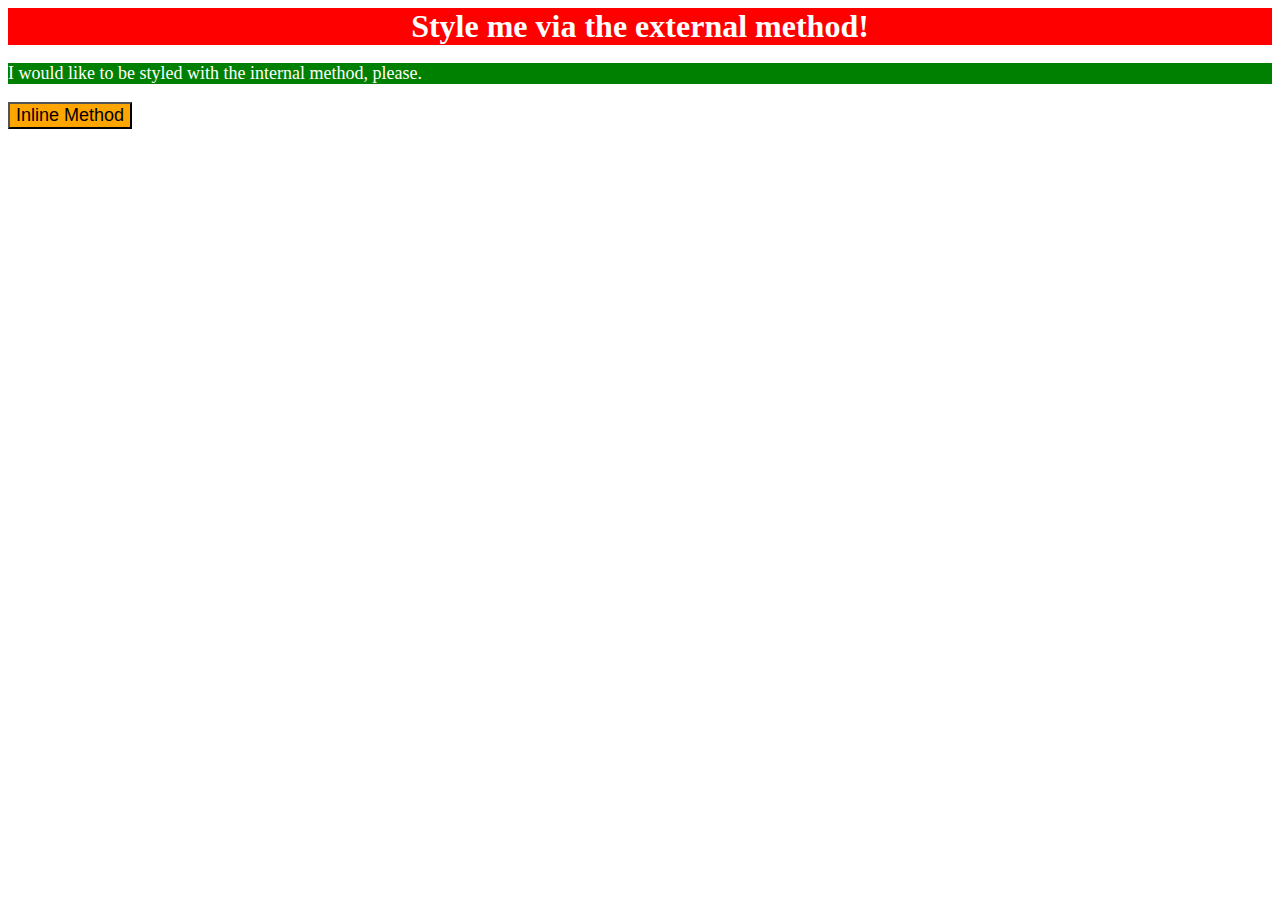
<file: foundations/01-css-methods/index.html>
<!DOCTYPE html>
<html lang="en">
  <head>
    <meta charset="UTF-8">
    <meta http-equiv="X-UA-Compatible" content="IE=edge">
    <meta name="viewport" content="width=device-width, initial-scale=1.0">
    <title>Methods for Adding CSS</title>
    <link rel="stylesheet" href="styles.css">
    <style>
      p {
        color: white;
        background-color: green;
        font-size: 18px;
      }
    </style>
  </head>
  <body>
    <div>Style me via the external method!</div>
    <p>I would like to be styled with the internal method, please.</p>
    <button style="font-size: 18px; background-color: orange;">Inline Method</button>
  </body>

  </html>
</file>
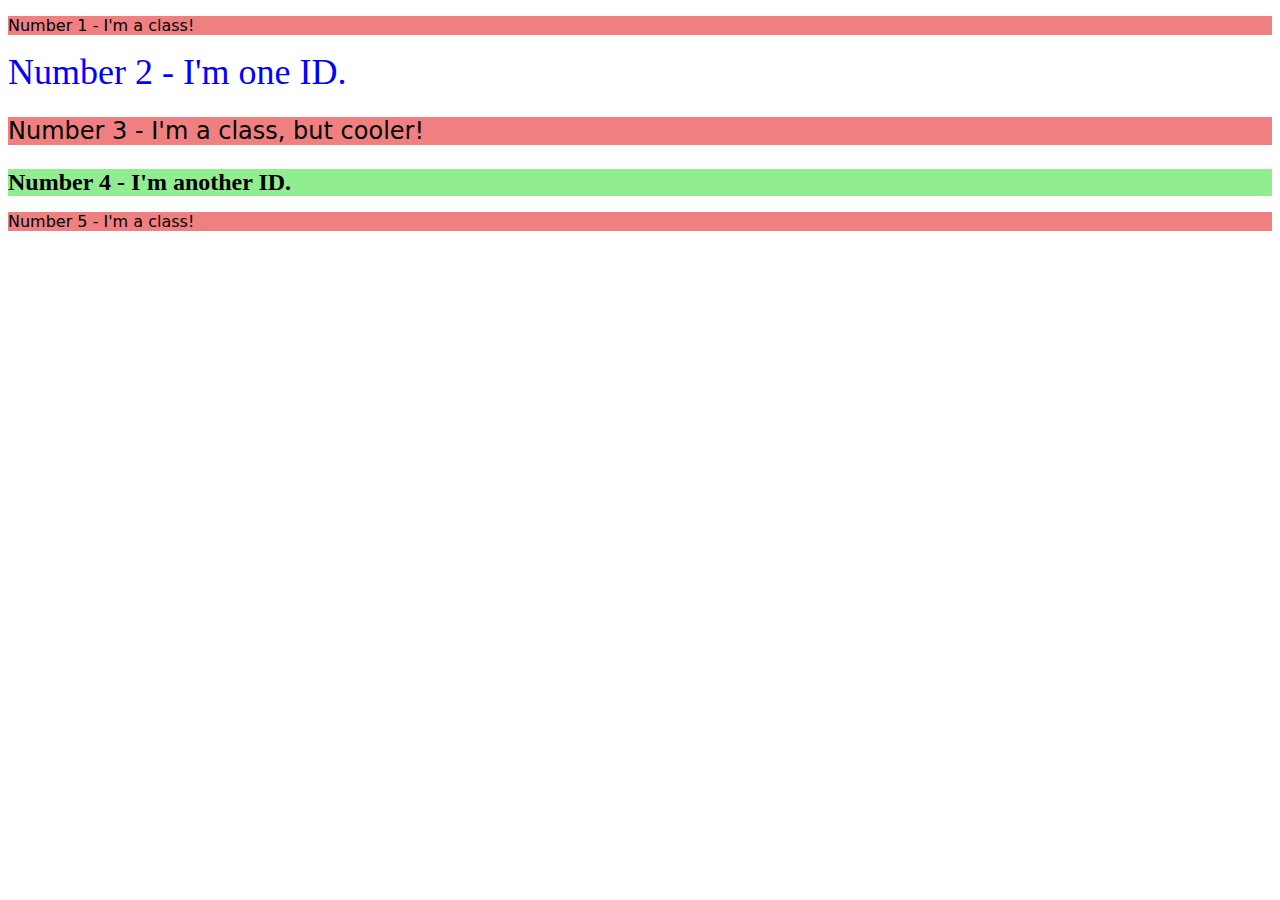
<file: foundations/02-class-id-selectors/index.html>
<!DOCTYPE html>
<html lang="en">
  <head>
    <meta charset="UTF-8">
    <meta http-equiv="X-UA-Compatible" content="IE=edge">
    <meta name="viewport" content="width=device-width, initial-scale=1.0">
    <title>Class and ID Selectors</title>
    <link rel="stylesheet" href="style.css">
  </head>
  
  <body>
    <p class="odd">Number 1 - I'm a class!</p>
    <div id="num2">Number 2 - I'm one ID.</div>
    <p class="odd adjust-font-size">Number 3 - I'm a class, but cooler!</p>
    <div id="num4">Number 4 - I'm another ID.</div>
    <p class="odd">Number 5 - I'm a class!</p>
  </body>


  </html>
</file>
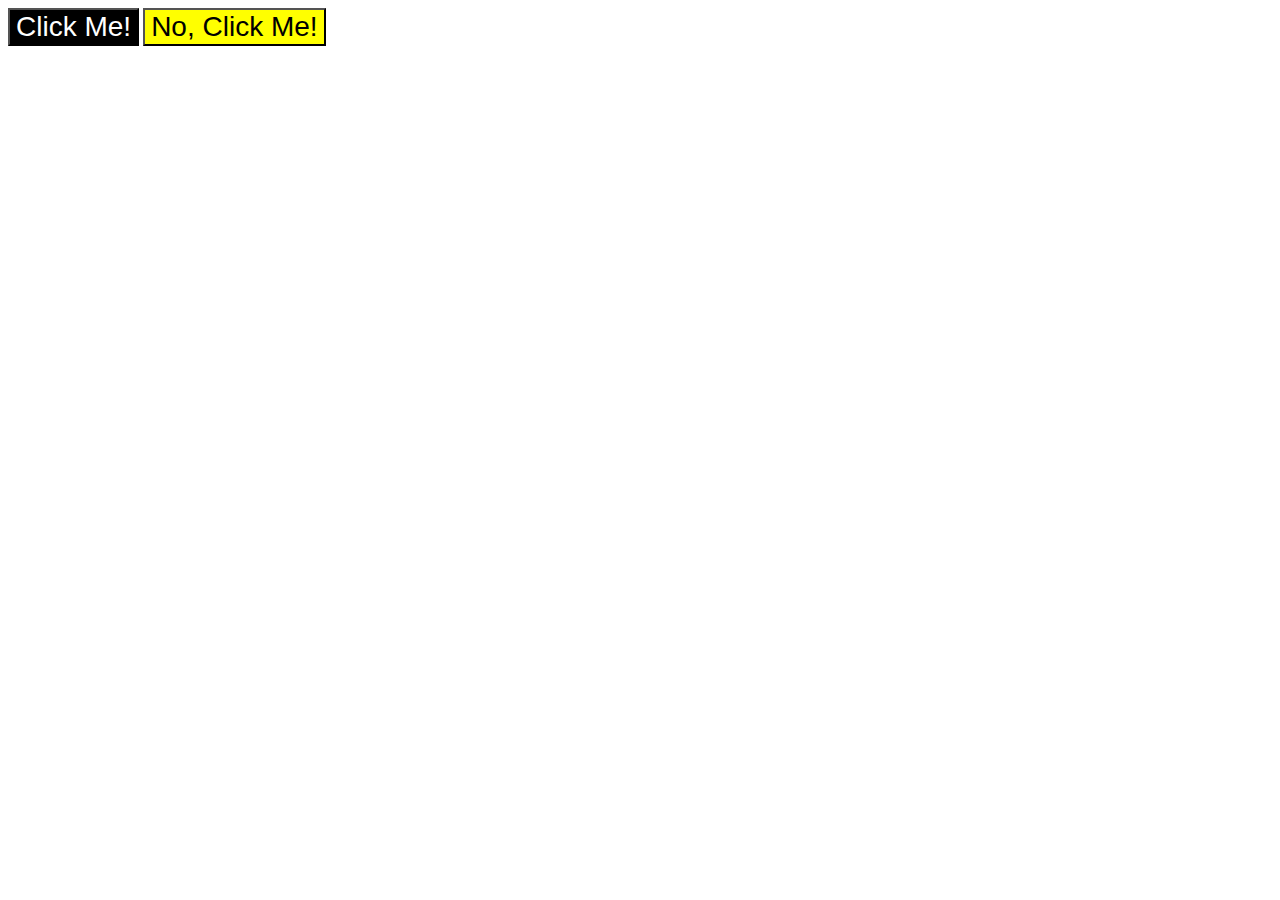
<file: foundations/03-grouping-selectors/index.html>
<!DOCTYPE html>
<html lang="en">
  <head>
    <meta charset="UTF-8">
    <meta http-equiv="X-UA-Compatible" content="IE=edge">
    <meta name="viewport" content="width=device-width, initial-scale=1.0">
    <title>Grouping Selectors</title>
    <link rel="stylesheet" href="style.css">
  </head>
  <body>
    <button class="one">Click Me!</button>
    <button class="two">No, Click Me!</button>
  </body>
</html>
</file>
<file: foundations/01-css-methods/styles.css>
div {
    color:white; 
    background-color: red;
    font-size: 32px;
    text-align: center;
    font-weight: bold;
}
</file>
<file: foundations/02-class-id-selectors/style.css>
.odd {
    background-color: lightcoral;
    font-family: Verdana, "DejaVu Sans", sans-serif;
}

#num2 {
    color: blue;
    font-size: 36px;
}

.adjust-font-size {
    font-size: 24px;
}

#num4 {
    background-color: lightgreen;
    font-size: 24px;
    font-weight: bold;
}
</file>
<file: foundations/03-grouping-selectors/style.css>
.one,
.two {
    font-size: 28px;
    font-family: Helvetica, "Times New Roman", sans-serif;
}

.one {
    color: white;
    background-color: black;
}

.two {
    background-color: yellow;
}
</file>
